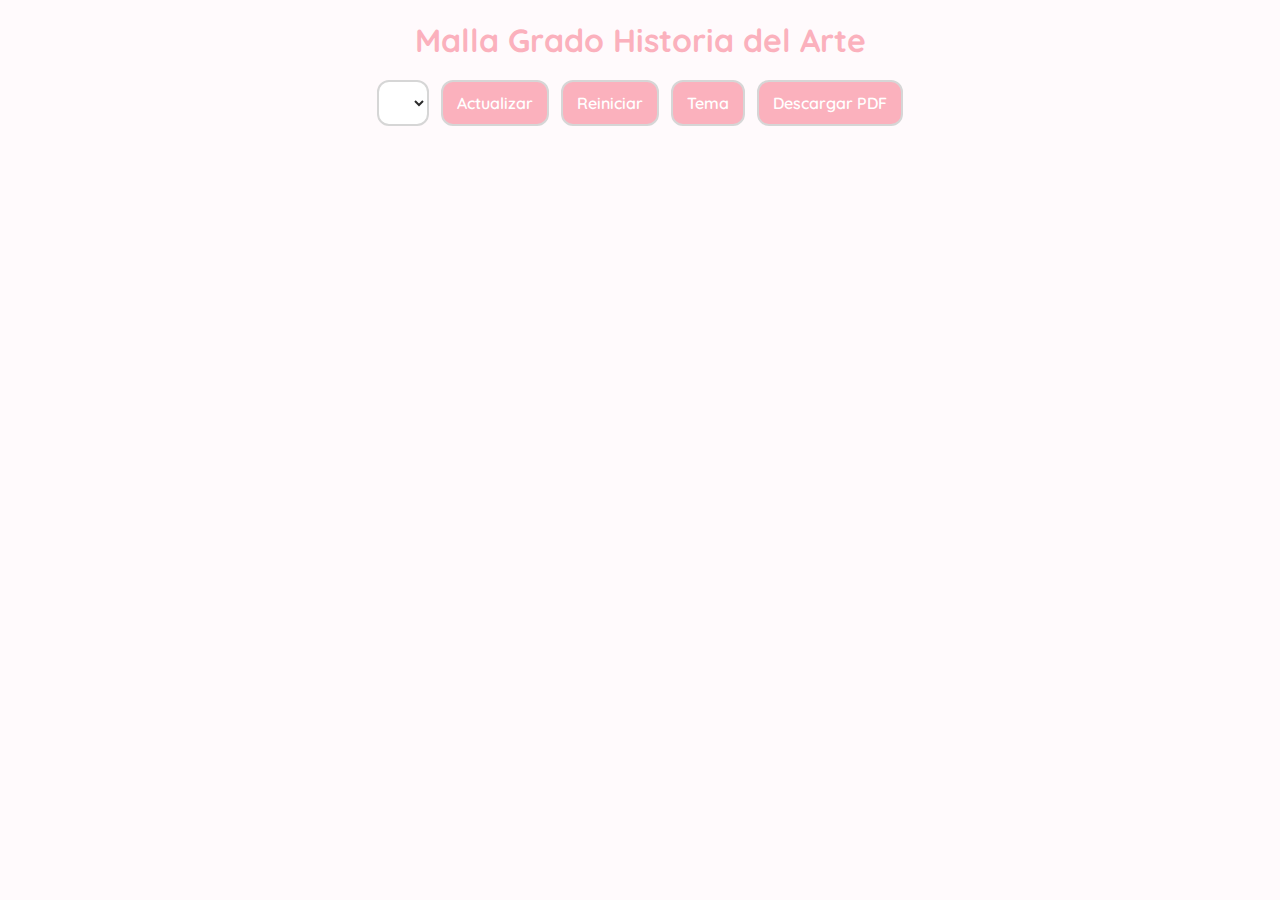
<file: index.html>
<!DOCTYPE html>
<html lang="es">
<head>
  <meta charset="UTF-8" />
  <meta name="viewport" content="width=device-width, initial-scale=1.0"/>
  <title>Malla Interactiva – Historia del Arte</title>
  <link href="https://fonts.googleapis.com/css2?family=Quicksand:wght@400;600;700&display=swap" rel="stylesheet">
  <style>
    :root { --bg-color:#fffafc; --card-color:#ffffff; --text-color:#2b2b2b; --border-color:#d6d6d6; --hover:#fceef0; --accent-color:#fbb1bd; }
    [data-theme="dark"] { --bg-color:#1c1c1e; --card-color:#2b2b2d; --text-color:#f3f3f3; --border-color:#444; --hover:#333336; --accent-color:#f88a99; }
    *{box-sizing:border-box}
    body{margin:0;padding:20px;font-family:'Quicksand',sans-serif;background:var(--bg-color);color:var(--text-color);}
    h1{text-align:center;font-weight:700;margin:0 0 4px;font-size:2rem;color:var(--accent-color)}
    h2#nombre-itinerario{text-align:center;font-weight:500;margin:0 0 20px;color:var(--text-color)}
    .botonera{display:flex;flex-wrap:wrap;justify-content:center;gap:12px;margin-bottom:20px}
    select,button{font:inherit;padding:10px 14px;border:2px solid var(--border-color);border-radius:12px;background:var(--card-color);color:var(--text-color);cursor:pointer}
    button{background:var(--accent-color);color:#fff;font-weight:600}button:hover{opacity:0.9}
    .grid-cursos{display:grid;grid-template-columns:repeat(4,1fr);gap:18px}
    .curso{border-radius:15px;padding:15px;background:var(--card-color);box-shadow:0 2px 6px rgba(0,0,0,.06);max-height:78vh;overflow-y:auto}
    .titulo-curso{font-size:1.2rem;font-weight:600;margin-bottom:10px;color:var(--accent-color)}
    .asignatura,.opt-select{margin:6px 0;padding:8px 10px;border:1px solid var(--border-color);border-radius:8px;background:var(--card-color);transition:.2s}
    .asignatura{cursor:pointer;font-weight:500}.asignatura:hover{background:var(--hover)}.asignatura.tachada{text-decoration:line-through;color:#aaa}
    .opt-select select{width:100%;border:none;background:transparent;color:inherit;font-weight:500}
    .primero{background:#fff0f0}.segundo{background:#f0faff}.tercero{background:#f0fff5}.cuarto{background:#fffce6}
    .tfg{background:#fde4f0;padding:10px;border-radius:10px;text-align:center;font-weight:600;margin-top:8px;color:var(--text-color)}
    @media print{.botonera{display:none!important}}
  </style>
</head>
<body>
  <h1>Malla Grado Historia del Arte</h1>
  <h2 id="nombre-itinerario"></h2>
  <div class="botonera">
    <select id="itinerario"></select>
    <button id="btnActualizar">Actualizar</button>
    <button id="btnReiniciar">Reiniciar</button>
    <button id="btnTema">Tema</button>
    <button id="btnPDF">Descargar PDF</button>
  </div>
  <div class="grid-cursos" id="cursos"></div>
  <script>
/* PLACEHOLDER: JS from earlier provided full block */
  </script>
</body>
</html>
</file>
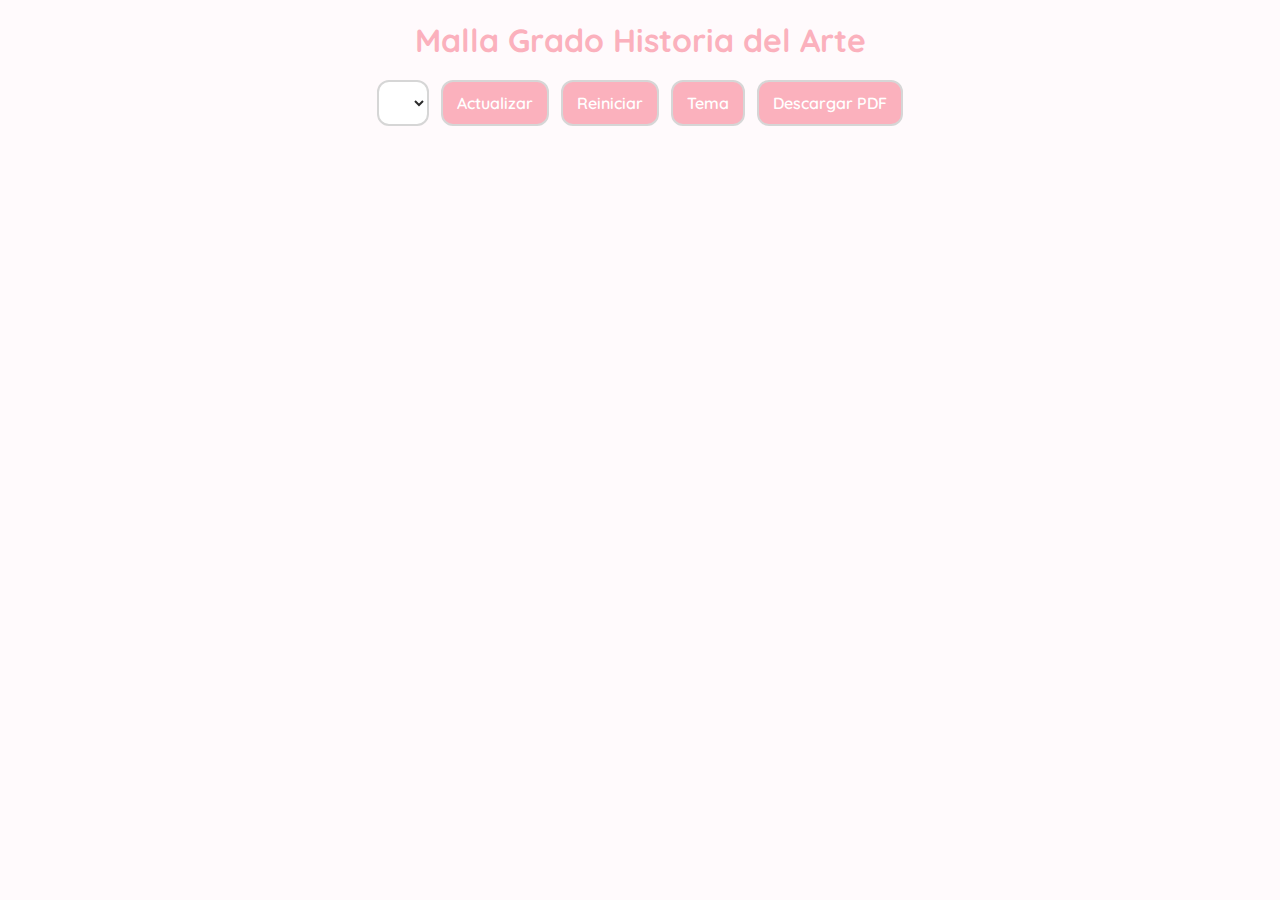
<file: malla_historia_arte.html>
<!DOCTYPE html>
<html lang="es">
<head>
  <meta charset="UTF-8" />
  <meta name="viewport" content="width=device-width, initial-scale=1.0"/>
  <title>Malla Interactiva – Historia del Arte</title>
  <link href="https://fonts.googleapis.com/css2?family=Quicksand:wght@400;600;700&display=swap" rel="stylesheet">
  <style>
    :root { --bg-color:#fffafc; --card-color:#ffffff; --text-color:#2b2b2b; --border-color:#d6d6d6; --hover:#fceef0; --accent-color:#fbb1bd; }
    [data-theme="dark"] { --bg-color:#1c1c1e; --card-color:#2b2b2d; --text-color:#f3f3f3; --border-color:#444; --hover:#333336; --accent-color:#f88a99; }
    *{box-sizing:border-box}
    body{margin:0;padding:20px;font-family:'Quicksand',sans-serif;background:var(--bg-color);color:var(--text-color);}
    h1{text-align:center;font-weight:700;margin:0 0 4px;font-size:2rem;color:var(--accent-color)}
    h2#nombre-itinerario{text-align:center;font-weight:500;margin:0 0 20px;color:var(--text-color)}
    .botonera{display:flex;flex-wrap:wrap;justify-content:center;gap:12px;margin-bottom:20px}
    select,button{font:inherit;padding:10px 14px;border:2px solid var(--border-color);border-radius:12px;background:var(--card-color);color:var(--text-color);cursor:pointer}
    button{background:var(--accent-color);color:#fff;font-weight:600}button:hover{opacity:0.9}
    .grid-cursos{display:grid;grid-template-columns:repeat(4,1fr);gap:18px}
    .curso{border-radius:15px;padding:15px;background:var(--card-color);box-shadow:0 2px 6px rgba(0,0,0,.06);max-height:78vh;overflow-y:auto}
    .titulo-curso{font-size:1.2rem;font-weight:600;margin-bottom:10px;color:var(--accent-color)}
    .asignatura,.opt-select{margin:6px 0;padding:8px 10px;border:1px solid var(--border-color);border-radius:8px;background:var(--card-color);transition:.2s}
    .asignatura{cursor:pointer;font-weight:500}.asignatura:hover{background:var(--hover)}.asignatura.tachada{text-decoration:line-through;color:#aaa}
    .opt-select select{width:100%;border:none;background:transparent;color:inherit;font-weight:500}
    .primero{background:#fff0f0}.segundo{background:#f0faff}.tercero{background:#f0fff5}.cuarto{background:#fffce6}
    .tfg{background:#fde4f0;padding:10px;border-radius:10px;text-align:center;font-weight:600;margin-top:8px;color:var(--text-color)}
    @media print{.botonera{display:none!important}}
  </style>
</head>
<body>
  <h1>Malla Grado Historia del Arte</h1>
  <h2 id="nombre-itinerario"></h2>
  <div class="botonera">
    <select id="itinerario"></select>
    <button id="btnActualizar">Actualizar</button>
    <button id="btnReiniciar">Reiniciar</button>
    <button id="btnTema">Tema</button>
    <button id="btnPDF">Descargar PDF</button>
  </div>
  <div class="grid-cursos" id="cursos"></div>
  <script>
/* PLACEHOLDER: JS from earlier provided full block */
  </script>
</body>
</html>
</file>
